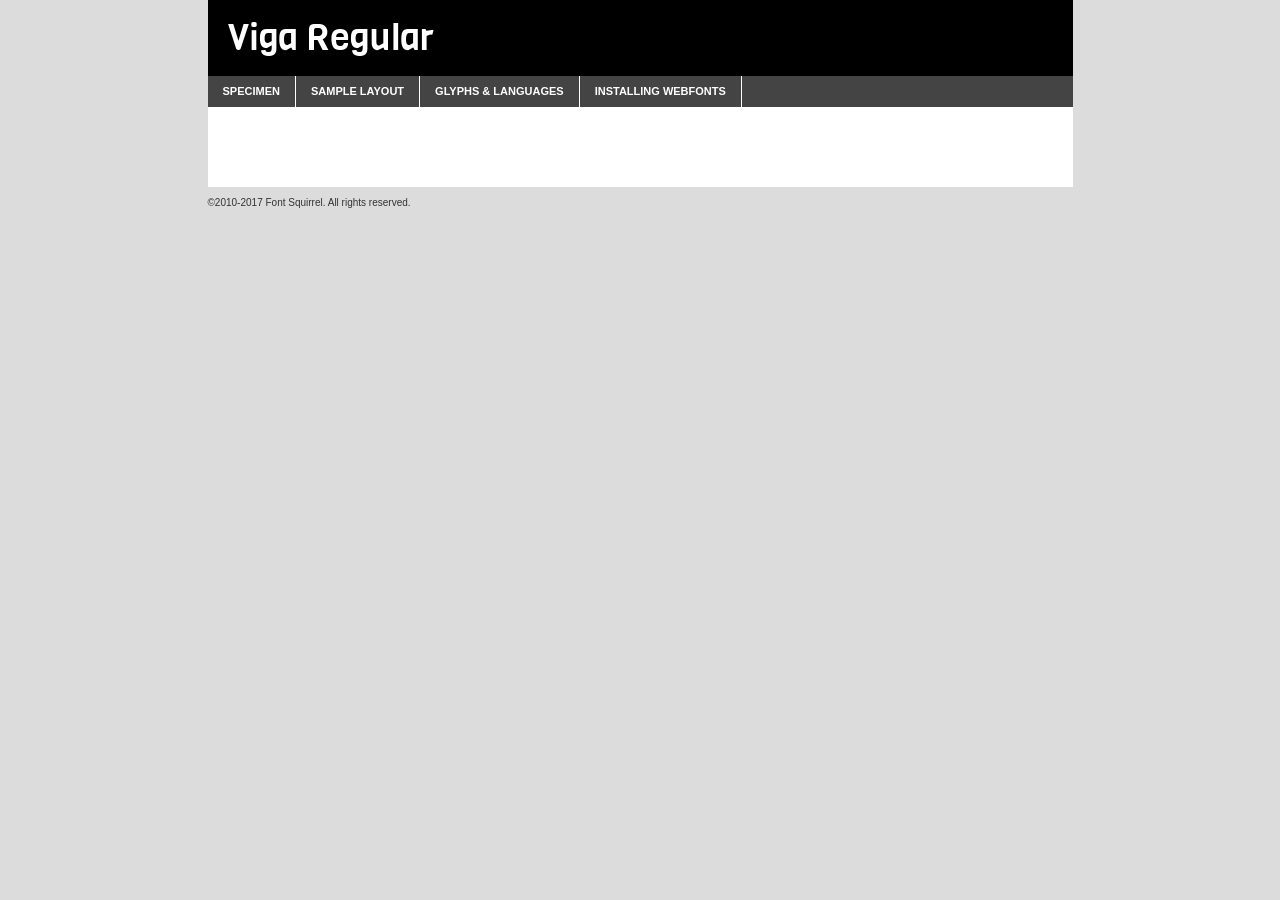
<file: assets/Google-Font/viga-regular-demo.html>
<!DOCTYPE html PUBLIC "-//W3C//DTD XHTML 1.0 Transitional//EN"
        "http://www.w3.org/TR/xhtml1/DTD/xhtml1-transitional.dtd">

<html xmlns="http://www.w3.org/1999/xhtml" xml:lang="en" lang="en">
<head>
    <meta http-equiv="Content-Type" content="text/html; charset=utf-8"/>
    <script src="http://ajax.googleapis.com/ajax/libs/jquery/1.7.2/jquery.min.js" type="text/javascript" charset="utf-8"></script>
    <script type="text/javascript">
		(function($) {
			$.fn.easyTabs = function(option) {
				var param = jQuery.extend({ fadeSpeed: 'fast', defaultContent: 1, activeClass: 'active' }, option);
				$(this).each(function() {
					var thisId = '#' + this.id;
					if ( param.defaultContent == '' )
					{
						param.defaultContent = 1;
					}
					if ( typeof param.defaultContent == 'number' )
					{
						var defaultTab = $(thisId + ' .tabs li:eq(' + (param.defaultContent - 1) + ') a').attr('href').substr(1);
					}
					else
					{
						var defaultTab = param.defaultContent;
					}
					$(thisId + ' .tabs li a').each(function() {
						var tabToHide = $(this).attr('href').substr(1);
						$('#' + tabToHide).addClass('easytabs-tab-content');
					});
					hideAll();
					changeContent(defaultTab);

					function hideAll() {$(thisId + ' .easytabs-tab-content').hide();}

					function changeContent(tabId)
					{
						hideAll();
						$(thisId + ' .tabs li').removeClass(param.activeClass);
						$(thisId + ' .tabs li a[href=#' + tabId + ']').closest('li').addClass(param.activeClass);
						if ( param.fadeSpeed != 'none' )
						{
							$(thisId + ' #' + tabId).fadeIn(param.fadeSpeed);
						}
						else
						{
							$(thisId + ' #' + tabId).show();
						}
					}

					$(thisId + ' .tabs li').click(function() {
						var tabId = $(this).find('a').attr('href').substr(1);
						changeContent(tabId);
						return false;
					});
				});
			}
		})(jQuery);
    </script>
    <link rel="stylesheet" href="specimen_files/specimen_stylesheet.css" type="text/css" charset="utf-8"/>
    <link rel="stylesheet" href="stylesheet.css" type="text/css" charset="utf-8"/>

    <style type="text/css">
        		body {
			font-family: 'vigaregular';
        		}

            </style>

    <title>Viga Regular Specimen</title>


    <script type="text/javascript" charset="utf-8">
		$(document).ready(function() {
			$('#container').easyTabs({ defaultContent: 1 });
		});
    </script>
</head>

<body>
<div id="container">
    <div id="header">
		Viga Regular    </div>
    <ul class="tabs">
        <li><a href="#specimen">Specimen</a></li>
        <li><a href="#layout">Sample Layout</a></li>
		        <li><a href="#glyphs">Glyphs &amp; Languages</a></li>
        <li><a href="#installing">Installing Webfonts</a></li>

    </ul>

    <div id="main_content">


        <div id="specimen">

            <div class="section">
                <div class="grid12 firstcol">
                    <div class="huge">AaBb</div>
                </div>
            </div>

            <div class="section">
                <div class="glyph_range">A&#x200B;B&#x200b;C&#x200b;D&#x200b;E&#x200b;F&#x200b;G&#x200b;H&#x200b;I&#x200b;J&#x200b;K&#x200b;L&#x200b;M&#x200b;N&#x200b;O&#x200b;P&#x200b;Q&#x200b;R&#x200b;S&#x200b;T&#x200b;U&#x200b;V&#x200b;W&#x200b;X&#x200b;Y&#x200b;Z&#x200b;a&#x200b;b&#x200b;c&#x200b;d&#x200b;e&#x200b;f&#x200b;g&#x200b;h&#x200b;i&#x200b;j&#x200b;k&#x200b;l&#x200b;m&#x200b;n&#x200b;o&#x200b;p&#x200b;q&#x200b;r&#x200b;s&#x200b;t&#x200b;u&#x200b;v&#x200b;w&#x200b;x&#x200b;y&#x200b;z&#x200b;1&#x200b;2&#x200b;3&#x200b;4&#x200b;5&#x200b;6&#x200b;7&#x200b;8&#x200b;9&#x200b;0&#x200b;&amp;&#x200b;.&#x200b;,&#x200b;?&#x200b;!&#x200b;&#64;&#x200b;(&#x200b;)&#x200b;#&#x200b;$&#x200b;%&#x200b;*&#x200b;+&#x200b;-&#x200b;=&#x200b;:&#x200b;;</div>
            </div>
            <div class="section">
                <div class="grid12 firstcol">
                    <table class="sample_table">
                        <tr>
                            <td>10</td>
                            <td class="size10">abcdefghijklmnopqrstuvwxyzABCDEFGHIJKLMNOPQRSTUVWXYZ0123456789abcdefghijklmnopqrstuvwxyzABCDEFGHIJKLMNOPQRSTUVWXYZ0123456789abcdefghijklmnopqrstuvwxyzABCDEFGHIJKLMNOPQRSTUVWXYZ</td>
                        </tr>
                        <tr>
                            <td>11</td>
                            <td class="size11">abcdefghijklmnopqrstuvwxyzABCDEFGHIJKLMNOPQRSTUVWXYZ0123456789abcdefghijklmnopqrstuvwxyzABCDEFGHIJKLMNOPQRSTUVWXYZ0123456789abcdefghijklmnopqrstuvwxyzABCDEFGHIJKLMNOPQRSTUVWXYZ</td>
                        </tr>
                        <tr>
                            <td>12</td>
                            <td class="size12">abcdefghijklmnopqrstuvwxyzABCDEFGHIJKLMNOPQRSTUVWXYZ0123456789abcdefghijklmnopqrstuvwxyzABCDEFGHIJKLMNOPQRSTUVWXYZ0123456789abcdefghijklmnopqrstuvwxyzABCDEFGHIJKLMNOPQRSTUVWXYZ</td>
                        </tr>
                        <tr>
                            <td>13</td>
                            <td class="size13">abcdefghijklmnopqrstuvwxyzABCDEFGHIJKLMNOPQRSTUVWXYZ0123456789abcdefghijklmnopqrstuvwxyzABCDEFGHIJKLMNOPQRSTUVWXYZ0123456789abcdefghijklmnopqrstuvwxyzABCDEFGHIJKLMNOPQRSTUVWXYZ</td>
                        </tr>
                        <tr>
                            <td>14</td>
                            <td class="size14">abcdefghijklmnopqrstuvwxyzABCDEFGHIJKLMNOPQRSTUVWXYZ0123456789abcdefghijklmnopqrstuvwxyzABCDEFGHIJKLMNOPQRSTUVWXYZ0123456789abcdefghijklmnopqrstuvwxyzABCDEFGHIJKLMNOPQRSTUVWXYZ</td>
                        </tr>
                        <tr>
                            <td>16</td>
                            <td class="size16">abcdefghijklmnopqrstuvwxyzABCDEFGHIJKLMNOPQRSTUVWXYZ0123456789abcdefghijklmnopqrstuvwxyzABCDEFGHIJKLMNOPQRSTUVWXYZ</td>
                        </tr>
                        <tr>
                            <td>18</td>
                            <td class="size18">abcdefghijklmnopqrstuvwxyzABCDEFGHIJKLMNOPQRSTUVWXYZ0123456789abcdefghijklmnopqrstuvwxyzABCDEFGHIJKLMNOPQRSTUVWXYZ</td>
                        </tr>
                        <tr>
                            <td>20</td>
                            <td class="size20">abcdefghijklmnopqrstuvwxyzABCDEFGHIJKLMNOPQRSTUVWXYZ0123456789abcdefghijklmnopqrstuvwxyzABCDEFGHIJKLMNOPQRSTUVWXYZ</td>
                        </tr>
                        <tr>
                            <td>24</td>
                            <td class="size24">abcdefghijklmnopqrstuvwxyzABCDEFGHIJKLMNOPQRSTUVWXYZ0123456789abcdefghijklmnopqrstuvwxyzABCDEFGHIJKLMNOPQRSTUVWXYZ</td>
                        </tr>
                        <tr>
                            <td>30</td>
                            <td class="size30">abcdefghijklmnopqrstuvwxyzABCDEFGHIJKLMNOPQRSTUVWXYZ0123456789abcdefghijklmnopqrstuvwxyzABCDEFGHIJKLMNOPQRSTUVWXYZ</td>
                        </tr>
                        <tr>
                            <td>36</td>
                            <td class="size36">abcdefghijklmnopqrstuvwxyzABCDEFGHIJKLMNOPQRSTUVWXYZ0123456789abcdefghijklmnopqrstuvwxyzABCDEFGHIJKLMNOPQRSTUVWXYZ</td>
                        </tr>
                        <tr>
                            <td>48</td>
                            <td class="size48">abcdefghijklmnopqrstuvwxyzABCDEFGHIJKLMNOPQRSTUVWXYZ0123456789abcdefghijklmnopqrstuvwxyzABCDEFGHIJKLMNOPQRSTUVWXYZ</td>
                        </tr>
                        <tr>
                            <td>60</td>
                            <td class="size60">abcdefghijklmnopqrstuvwxyzABCDEFGHIJKLMNOPQRSTUVWXYZ0123456789abcdefghijklmnopqrstuvwxyzABCDEFGHIJKLMNOPQRSTUVWXYZ</td>
                        </tr>
                        <tr>
                            <td>72</td>
                            <td class="size72">abcdefghijklmnopqrstuvwxyzABCDEFGHIJKLMNOPQRSTUVWXYZ0123456789abcdefghijklmnopqrstuvwxyzABCDEFGHIJKLMNOPQRSTUVWXYZ</td>
                        </tr>
                        <tr>
                            <td>90</td>
                            <td class="size90">abcdefghijklmnopqrstuvwxyzABCDEFGHIJKLMNOPQRSTUVWXYZ0123456789abcdefghijklmnopqrstuvwxyzABCDEFGHIJKLMNOPQRSTUVWXYZ</td>
                        </tr>
                    </table>

                </div>

            </div>


            <div class="section" id="bodycomparison">


                <div id="xheight">
                    <div class="fontbody">&#x25FC;&#x25FC;&#x25FC;&#x25FC;&#x25FC;&#x25FC;&#x25FC;&#x25FC;&#x25FC;&#x25FC;&#x25FC;&#x25FC;&#x25FC;&#x25FC;&#x25FC;&#x25FC;&#x25FC;&#x25FC;&#x25FC;&#x25FC;&#x25FC;&#x25FC;&#x25FC;&#x25FC;&#x25FC;&#x25FC;&#x25FC;&#x25FC;&#x25FC;&#x25FC;&#x25FC;&#x25FC;&#x25FC;&#x25FC;&#x25FC;&#x25FC;&#x25FC;&#x25FC;&#x25FC;&#x25FC;&#x25FC;&#x25FC;&#x25FC;&#x25FC;&#x25FC;&#x25FC;&#x25FC;&#x25FC;&#x25FC;&#x25FC;&#x25FC;&#x25FC;&#x25FC;&#x25FC;&#x25FC;&#x25FC;&#x25FC;&#x25FC;&#x25FC;&#x25FC;&#x25FC;&#x25FC;&#x25FC;&#x25FC;&#x25FC;&#x25FC;&#x25FC;&#x25FC;&#x25FC;&#x25FC;&#x25FC;&#x25FC;&#x25FC;&#x25FC;&#x25FC;&#x25FC;&#x25FC;&#x25FC;&#x25FC;&#x25FC;&#x25FC;&#x25FC;&#x25FC;&#x25FC;&#x25FC;&#x25FC;&#x25FC;&#x25FC;&#x25FC;&#x25FC;&#x25FC;&#x25FC;&#x25FC;&#x25FC;&#x25FC;&#x25FC;&#x25FC;&#x25FC;&#x25FC;body</div>
                    <div class="arialbody">body</div>
                    <div class="verdanabody">body</div>
                    <div class="georgiabody">body</div>
                </div>
                <div class="fontbody" style="z-index:1">
                    body<span>Viga Regular</span>
                </div>
                <div class="arialbody" style="z-index:1">
                    body<span>Arial</span>
                </div>
                <div class="verdanabody" style="z-index:1">
                    body<span>Verdana</span>
                </div>
                <div class="georgiabody" style="z-index:1">
                    body<span>Georgia</span>
                </div>


            </div>


            <div class="section psample psample_row1" id="">

                <div class="grid2 firstcol">
                    <p class="size10"><span>10.</span>Aenean lacinia bibendum nulla sed consectetur. Fusce dapibus, tellus ac cursus commodo, tortor mauris condimentum nibh, ut fermentum massa justo sit amet risus. Nullam id dolor id nibh ultricies vehicula ut id elit. Cum sociis natoque penatibus et magnis dis parturient montes, nascetur ridiculus mus. Nulla vitae elit libero, a pharetra augue.</p>

                </div>
                <div class="grid3">
                    <p class="size11"><span>11.</span>Aenean lacinia bibendum nulla sed consectetur. Fusce dapibus, tellus ac cursus commodo, tortor mauris condimentum nibh, ut fermentum massa justo sit amet risus. Nullam id dolor id nibh ultricies vehicula ut id elit. Cum sociis natoque penatibus et magnis dis parturient montes, nascetur ridiculus mus. Nulla vitae elit libero, a pharetra augue.</p>

                </div>
                <div class="grid3">
                    <p class="size12"><span>12.</span>Aenean lacinia bibendum nulla sed consectetur. Fusce dapibus, tellus ac cursus commodo, tortor mauris condimentum nibh, ut fermentum massa justo sit amet risus. Nullam id dolor id nibh ultricies vehicula ut id elit. Cum sociis natoque penatibus et magnis dis parturient montes, nascetur ridiculus mus. Nulla vitae elit libero, a pharetra augue.</p>

                </div>
                <div class="grid4">
                    <p class="size13"><span>13.</span>Aenean lacinia bibendum nulla sed consectetur. Fusce dapibus, tellus ac cursus commodo, tortor mauris condimentum nibh, ut fermentum massa justo sit amet risus. Nullam id dolor id nibh ultricies vehicula ut id elit. Cum sociis natoque penatibus et magnis dis parturient montes, nascetur ridiculus mus. Nulla vitae elit libero, a pharetra augue.</p>

                </div>
                <div class="white_blend"></div>

            </div>
            <div class="section psample psample_row2" id="">
                <div class="grid3 firstcol">
                    <p class="size14"><span>14.</span>Aenean lacinia bibendum nulla sed consectetur. Fusce dapibus, tellus ac cursus commodo, tortor mauris condimentum nibh, ut fermentum massa justo sit amet risus. Nullam id dolor id nibh ultricies vehicula ut id elit. Cum sociis natoque penatibus et magnis dis parturient montes, nascetur ridiculus mus. Nulla vitae elit libero, a pharetra augue.</p>

                </div>
                <div class="grid4">
                    <p class="size16"><span>16.</span>Aenean lacinia bibendum nulla sed consectetur. Fusce dapibus, tellus ac cursus commodo, tortor mauris condimentum nibh, ut fermentum massa justo sit amet risus. Nullam id dolor id nibh ultricies vehicula ut id elit. Cum sociis natoque penatibus et magnis dis parturient montes, nascetur ridiculus mus. Nulla vitae elit libero, a pharetra augue.</p>

                </div>
                <div class="grid5">
                    <p class="size18"><span>18.</span>Aenean lacinia bibendum nulla sed consectetur. Fusce dapibus, tellus ac cursus commodo, tortor mauris condimentum nibh, ut fermentum massa justo sit amet risus. Nullam id dolor id nibh ultricies vehicula ut id elit. Cum sociis natoque penatibus et magnis dis parturient montes, nascetur ridiculus mus. Nulla vitae elit libero, a pharetra augue.</p>

                </div>

                <div class="white_blend"></div>

            </div>

            <div class="section psample psample_row3" id="">
                <div class="grid5 firstcol">
                    <p class="size20"><span>20.</span>Aenean lacinia bibendum nulla sed consectetur. Fusce dapibus, tellus ac cursus commodo, tortor mauris condimentum nibh, ut fermentum massa justo sit amet risus. Nullam id dolor id nibh ultricies vehicula ut id elit. Cum sociis natoque penatibus et magnis dis parturient montes, nascetur ridiculus mus. Nulla vitae elit libero, a pharetra augue.</p>
                </div>
                <div class="grid7">
                    <p class="size24"><span>24.</span>Aenean lacinia bibendum nulla sed consectetur. Fusce dapibus, tellus ac cursus commodo, tortor mauris condimentum nibh, ut fermentum massa justo sit amet risus. Nullam id dolor id nibh ultricies vehicula ut id elit. Cum sociis natoque penatibus et magnis dis parturient montes, nascetur ridiculus mus. Nulla vitae elit libero, a pharetra augue.</p>
                </div>

                <div class="white_blend"></div>

            </div>

            <div class="section psample psample_row4" id="">
                <div class="grid12 firstcol">
                    <p class="size30"><span>30.</span>Aenean lacinia bibendum nulla sed consectetur. Fusce dapibus, tellus ac cursus commodo, tortor mauris condimentum nibh, ut fermentum massa justo sit amet risus. Nullam id dolor id nibh ultricies vehicula ut id elit. Cum sociis natoque penatibus et magnis dis parturient montes, nascetur ridiculus mus. Nulla vitae elit libero, a pharetra augue.</p>
                </div>
                <div class="white_blend"></div>

            </div>


            <div class="section psample psample_row1 fullreverse">
                <div class="grid2 firstcol">
                    <p class="size10"><span>10.</span>Aenean lacinia bibendum nulla sed consectetur. Fusce dapibus, tellus ac cursus commodo, tortor mauris condimentum nibh, ut fermentum massa justo sit amet risus. Nullam id dolor id nibh ultricies vehicula ut id elit. Cum sociis natoque penatibus et magnis dis parturient montes, nascetur ridiculus mus. Nulla vitae elit libero, a pharetra augue.</p>

                </div>
                <div class="grid3">
                    <p class="size11"><span>11.</span>Aenean lacinia bibendum nulla sed consectetur. Fusce dapibus, tellus ac cursus commodo, tortor mauris condimentum nibh, ut fermentum massa justo sit amet risus. Nullam id dolor id nibh ultricies vehicula ut id elit. Cum sociis natoque penatibus et magnis dis parturient montes, nascetur ridiculus mus. Nulla vitae elit libero, a pharetra augue.</p>

                </div>
                <div class="grid3">
                    <p class="size12"><span>12.</span>Aenean lacinia bibendum nulla sed consectetur. Fusce dapibus, tellus ac cursus commodo, tortor mauris condimentum nibh, ut fermentum massa justo sit amet risus. Nullam id dolor id nibh ultricies vehicula ut id elit. Cum sociis natoque penatibus et magnis dis parturient montes, nascetur ridiculus mus. Nulla vitae elit libero, a pharetra augue.</p>

                </div>
                <div class="grid4">
                    <p class="size13"><span>13.</span>Aenean lacinia bibendum nulla sed consectetur. Fusce dapibus, tellus ac cursus commodo, tortor mauris condimentum nibh, ut fermentum massa justo sit amet risus. Nullam id dolor id nibh ultricies vehicula ut id elit. Cum sociis natoque penatibus et magnis dis parturient montes, nascetur ridiculus mus. Nulla vitae elit libero, a pharetra augue.</p>

                </div>
                <div class="black_blend"></div>

            </div>

            <div class="section psample psample_row2 fullreverse">
                <div class="grid3 firstcol">
                    <p class="size14"><span>14.</span>Aenean lacinia bibendum nulla sed consectetur. Fusce dapibus, tellus ac cursus commodo, tortor mauris condimentum nibh, ut fermentum massa justo sit amet risus. Nullam id dolor id nibh ultricies vehicula ut id elit. Cum sociis natoque penatibus et magnis dis parturient montes, nascetur ridiculus mus. Nulla vitae elit libero, a pharetra augue.</p>

                </div>
                <div class="grid4">
                    <p class="size16"><span>16.</span>Aenean lacinia bibendum nulla sed consectetur. Fusce dapibus, tellus ac cursus commodo, tortor mauris condimentum nibh, ut fermentum massa justo sit amet risus. Nullam id dolor id nibh ultricies vehicula ut id elit. Cum sociis natoque penatibus et magnis dis parturient montes, nascetur ridiculus mus. Nulla vitae elit libero, a pharetra augue.</p>

                </div>
                <div class="grid5">
                    <p class="size18"><span>18.</span>Aenean lacinia bibendum nulla sed consectetur. Fusce dapibus, tellus ac cursus commodo, tortor mauris condimentum nibh, ut fermentum massa justo sit amet risus. Nullam id dolor id nibh ultricies vehicula ut id elit. Cum sociis natoque penatibus et magnis dis parturient montes, nascetur ridiculus mus. Nulla vitae elit libero, a pharetra augue.</p>

                </div>
                <div class="black_blend"></div>

            </div>

            <div class="section psample fullreverse psample_row3" id="">
                <div class="grid5 firstcol">
                    <p class="size20"><span>20.</span>Aenean lacinia bibendum nulla sed consectetur. Fusce dapibus, tellus ac cursus commodo, tortor mauris condimentum nibh, ut fermentum massa justo sit amet risus. Nullam id dolor id nibh ultricies vehicula ut id elit. Cum sociis natoque penatibus et magnis dis parturient montes, nascetur ridiculus mus. Nulla vitae elit libero, a pharetra augue.</p>
                </div>
                <div class="grid7">
                    <p class="size24"><span>24.</span>Aenean lacinia bibendum nulla sed consectetur. Fusce dapibus, tellus ac cursus commodo, tortor mauris condimentum nibh, ut fermentum massa justo sit amet risus. Nullam id dolor id nibh ultricies vehicula ut id elit. Cum sociis natoque penatibus et magnis dis parturient montes, nascetur ridiculus mus. Nulla vitae elit libero, a pharetra augue.</p>
                </div>

                <div class="black_blend"></div>

            </div>

            <div class="section psample fullreverse psample_row4" id="" style="border-bottom: 20px #000 solid;">
                <div class="grid12 firstcol">
                    <p class="size30"><span>30.</span>Aenean lacinia bibendum nulla sed consectetur. Fusce dapibus, tellus ac cursus commodo, tortor mauris condimentum nibh, ut fermentum massa justo sit amet risus. Nullam id dolor id nibh ultricies vehicula ut id elit. Cum sociis natoque penatibus et magnis dis parturient montes, nascetur ridiculus mus. Nulla vitae elit libero, a pharetra augue.</p>
                </div>
                <div class="black_blend"></div>

            </div>


        </div>

        <div id="layout">

            <div class="section">

                <div class="grid12 firstcol">
                    <h1>Lorem Ipsum Dolor</h1>
                    <h2>Etiam porta sem malesuada magna mollis euismod</h2>

                    <p class="byline">By <a href="#link">Aenean Lacinia</a></p>
                </div>
            </div>
            <div class="section">
                <div class="grid8 firstcol">
                    <p class="large">Donec sed odio dui. Morbi leo risus, porta ac consectetur ac, vestibulum at eros. Fusce dapibus, tellus ac cursus commodo, tortor mauris condimentum nibh, ut fermentum massa justo sit amet risus. </p>


                    <h3>Pellentesque ornare sem</h3>

                    <p>Maecenas sed diam eget risus varius blandit sit amet non magna. Maecenas faucibus mollis interdum. Donec ullamcorper nulla non metus auctor fringilla. Nullam id dolor id nibh ultricies vehicula ut id elit. Nullam id dolor id nibh ultricies vehicula ut id elit. </p>

                    <p>Aenean eu leo quam. Pellentesque ornare sem lacinia quam venenatis vestibulum. Lorem ipsum dolor sit amet, consectetur adipiscing elit. Cum sociis natoque penatibus et magnis dis parturient montes, nascetur ridiculus mus. </p>

                    <p>Nulla vitae elit libero, a pharetra augue. Praesent commodo cursus magna, vel scelerisque nisl consectetur et. Aenean lacinia bibendum nulla sed consectetur. </p>

                    <p>Nullam quis risus eget urna mollis ornare vel eu leo. Nullam quis risus eget urna mollis ornare vel eu leo. Maecenas sed diam eget risus varius blandit sit amet non magna. Donec ullamcorper nulla non metus auctor fringilla. </p>

                    <h3>Cras mattis consectetur</h3>

                    <p>Aenean eu leo quam. Pellentesque ornare sem lacinia quam venenatis vestibulum. Aenean lacinia bibendum nulla sed consectetur. Integer posuere erat a ante venenatis dapibus posuere velit aliquet. Cras mattis consectetur purus sit amet fermentum. </p>

                    <p>Nullam id dolor id nibh ultricies vehicula ut id elit. Nullam quis risus eget urna mollis ornare vel eu leo. Cras mattis consectetur purus sit amet fermentum.</p>
                </div>

                <div class="grid4 sidebar">

                    <div class="box reverse">
                        <p class="last">Nullam quis risus eget urna mollis ornare vel eu leo. Donec ullamcorper nulla non metus auctor fringilla. Cras mattis consectetur purus sit amet fermentum. Sed posuere consectetur est at lobortis. Lorem ipsum dolor sit amet, consectetur adipiscing elit. </p>
                    </div>

                    <p class="caption">Maecenas sed diam eget risus varius.</p>

                    <p>Vestibulum id ligula porta felis euismod semper. Integer posuere erat a ante venenatis dapibus posuere velit aliquet. Vestibulum id ligula porta felis euismod semper. Sed posuere consectetur est at lobortis. Maecenas sed diam eget risus varius blandit sit amet non magna. Fusce dapibus, tellus ac cursus commodo, tortor mauris condimentum nibh, ut fermentum massa justo sit amet risus. </p>


                    <p>Duis mollis, est non commodo luctus, nisi erat porttitor ligula, eget lacinia odio sem nec elit. Aenean lacinia bibendum nulla sed consectetur. Vivamus sagittis lacus vel augue laoreet rutrum faucibus dolor auctor. Aenean lacinia bibendum nulla sed consectetur. Nullam quis risus eget urna mollis ornare vel eu leo. </p>

                    <p>Praesent commodo cursus magna, vel scelerisque nisl consectetur et. Donec ullamcorper nulla non metus auctor fringilla. Maecenas faucibus mollis interdum. Fusce dapibus, tellus ac cursus commodo, tortor mauris condimentum nibh, ut fermentum massa justo sit amet risus. </p>

                </div>
            </div>

        </div>


		

        <div id="glyphs">
            <div class="section">
                <div class="grid12 firstcol">

                    <h1>Language Support</h1>
                    <p>The subset of Viga Regular in this kit supports the following languages:<br/>

						Albanian, Basque, Breton, Chamorro, Danish, Dutch, English, Faroese, Finnish, French, Frisian, Galician, German, Icelandic, Italian, Malagasy, Norwegian, Portuguese, Spanish, Alsatian, Aragonese, Arapaho, Arrernte, Asturian, Aymara, Bislama, Cebuano, Corsican, Fijian, French_creole, Genoese, Gilbertese, Greenlandic, Haitian_creole, Hiligaynon, Hmong, Hopi, Ibanag, Iloko_ilokano, Indonesian, Interglossa_glosa, Interlingua, Irish_gaelic, Jerriais, Lojban, Lombard, Luxembourgeois, Manx, Mohawk, Norfolk_pitcairnese, Occitan, Oromo, Pangasinan, Papiamento, Piedmontese, Potawatomi, Rhaeto-romance, Romansh, Rotokas, Sami_lule, Samoan, Sardinian, Scots_gaelic, Seychelles_creole, Shona, Sicilian, Somali, Southern_ndebele, Swahili, Swati_swazi, Tagalog_filipino_pilipino, Tetum, Tok_pisin, Uyghur_latinized, Volapuk, Walloon, Warlpiri, Xhosa, Yapese, Zulu, Latinbasic, Ubasic, Demo                    </p>
                    <h1>Glyph Chart</h1>
                    <p>The subset of Viga Regular in this kit includes all the glyphs listed below. Unicode entities are included above each glyph to help you insert individual characters into your layout.</p>
                    <div id="glyph_chart">

																				                                <div><p>&amp;#13;</p>&#13;</div>
																				                                <div><p>&amp;#32;</p>&#32;</div>
																				                                <div><p>&amp;#33;</p>&#33;</div>
																				                                <div><p>&amp;#34;</p>&#34;</div>
																				                                <div><p>&amp;#35;</p>&#35;</div>
																				                                <div><p>&amp;#36;</p>&#36;</div>
																				                                <div><p>&amp;#37;</p>&#37;</div>
																				                                <div><p>&amp;#38;</p>&#38;</div>
																				                                <div><p>&amp;#39;</p>&#39;</div>
																				                                <div><p>&amp;#40;</p>&#40;</div>
																				                                <div><p>&amp;#41;</p>&#41;</div>
																				                                <div><p>&amp;#42;</p>&#42;</div>
																				                                <div><p>&amp;#43;</p>&#43;</div>
																				                                <div><p>&amp;#44;</p>&#44;</div>
																				                                <div><p>&amp;#45;</p>&#45;</div>
																				                                <div><p>&amp;#46;</p>&#46;</div>
																				                                <div><p>&amp;#47;</p>&#47;</div>
																				                                <div><p>&amp;#48;</p>&#48;</div>
																				                                <div><p>&amp;#49;</p>&#49;</div>
																				                                <div><p>&amp;#50;</p>&#50;</div>
																				                                <div><p>&amp;#51;</p>&#51;</div>
																				                                <div><p>&amp;#52;</p>&#52;</div>
																				                                <div><p>&amp;#53;</p>&#53;</div>
																				                                <div><p>&amp;#54;</p>&#54;</div>
																				                                <div><p>&amp;#55;</p>&#55;</div>
																				                                <div><p>&amp;#56;</p>&#56;</div>
																				                                <div><p>&amp;#57;</p>&#57;</div>
																				                                <div><p>&amp;#58;</p>&#58;</div>
																				                                <div><p>&amp;#59;</p>&#59;</div>
																				                                <div><p>&amp;#60;</p>&#60;</div>
																				                                <div><p>&amp;#61;</p>&#61;</div>
																				                                <div><p>&amp;#62;</p>&#62;</div>
																				                                <div><p>&amp;#63;</p>&#63;</div>
																				                                <div><p>&amp;#64;</p>&#64;</div>
																				                                <div><p>&amp;#65;</p>&#65;</div>
																				                                <div><p>&amp;#66;</p>&#66;</div>
																				                                <div><p>&amp;#67;</p>&#67;</div>
																				                                <div><p>&amp;#68;</p>&#68;</div>
																				                                <div><p>&amp;#69;</p>&#69;</div>
																				                                <div><p>&amp;#70;</p>&#70;</div>
																				                                <div><p>&amp;#71;</p>&#71;</div>
																				                                <div><p>&amp;#72;</p>&#72;</div>
																				                                <div><p>&amp;#73;</p>&#73;</div>
																				                                <div><p>&amp;#74;</p>&#74;</div>
																				                                <div><p>&amp;#75;</p>&#75;</div>
																				                                <div><p>&amp;#76;</p>&#76;</div>
																				                                <div><p>&amp;#77;</p>&#77;</div>
																				                                <div><p>&amp;#78;</p>&#78;</div>
																				                                <div><p>&amp;#79;</p>&#79;</div>
																				                                <div><p>&amp;#80;</p>&#80;</div>
																				                                <div><p>&amp;#81;</p>&#81;</div>
																				                                <div><p>&amp;#82;</p>&#82;</div>
																				                                <div><p>&amp;#83;</p>&#83;</div>
																				                                <div><p>&amp;#84;</p>&#84;</div>
																				                                <div><p>&amp;#85;</p>&#85;</div>
																				                                <div><p>&amp;#86;</p>&#86;</div>
																				                                <div><p>&amp;#87;</p>&#87;</div>
																				                                <div><p>&amp;#88;</p>&#88;</div>
																				                                <div><p>&amp;#89;</p>&#89;</div>
																				                                <div><p>&amp;#90;</p>&#90;</div>
																				                                <div><p>&amp;#91;</p>&#91;</div>
																				                                <div><p>&amp;#92;</p>&#92;</div>
																				                                <div><p>&amp;#93;</p>&#93;</div>
																				                                <div><p>&amp;#94;</p>&#94;</div>
																				                                <div><p>&amp;#95;</p>&#95;</div>
																				                                <div><p>&amp;#96;</p>&#96;</div>
																				                                <div><p>&amp;#97;</p>&#97;</div>
																				                                <div><p>&amp;#98;</p>&#98;</div>
																				                                <div><p>&amp;#99;</p>&#99;</div>
																				                                <div><p>&amp;#100;</p>&#100;</div>
																				                                <div><p>&amp;#101;</p>&#101;</div>
																				                                <div><p>&amp;#102;</p>&#102;</div>
																				                                <div><p>&amp;#103;</p>&#103;</div>
																				                                <div><p>&amp;#104;</p>&#104;</div>
																				                                <div><p>&amp;#105;</p>&#105;</div>
																				                                <div><p>&amp;#106;</p>&#106;</div>
																				                                <div><p>&amp;#107;</p>&#107;</div>
																				                                <div><p>&amp;#108;</p>&#108;</div>
																				                                <div><p>&amp;#109;</p>&#109;</div>
																				                                <div><p>&amp;#110;</p>&#110;</div>
																				                                <div><p>&amp;#111;</p>&#111;</div>
																				                                <div><p>&amp;#112;</p>&#112;</div>
																				                                <div><p>&amp;#113;</p>&#113;</div>
																				                                <div><p>&amp;#114;</p>&#114;</div>
																				                                <div><p>&amp;#115;</p>&#115;</div>
																				                                <div><p>&amp;#116;</p>&#116;</div>
																				                                <div><p>&amp;#117;</p>&#117;</div>
																				                                <div><p>&amp;#118;</p>&#118;</div>
																				                                <div><p>&amp;#119;</p>&#119;</div>
																				                                <div><p>&amp;#120;</p>&#120;</div>
																				                                <div><p>&amp;#121;</p>&#121;</div>
																				                                <div><p>&amp;#122;</p>&#122;</div>
																				                                <div><p>&amp;#123;</p>&#123;</div>
																				                                <div><p>&amp;#124;</p>&#124;</div>
																				                                <div><p>&amp;#125;</p>&#125;</div>
																				                                <div><p>&amp;#126;</p>&#126;</div>
																				                                <div><p>&amp;#160;</p>&#160;</div>
																				                                <div><p>&amp;#161;</p>&#161;</div>
																				                                <div><p>&amp;#162;</p>&#162;</div>
																				                                <div><p>&amp;#163;</p>&#163;</div>
																				                                <div><p>&amp;#164;</p>&#164;</div>
																				                                <div><p>&amp;#165;</p>&#165;</div>
																				                                <div><p>&amp;#166;</p>&#166;</div>
																				                                <div><p>&amp;#167;</p>&#167;</div>
																				                                <div><p>&amp;#168;</p>&#168;</div>
																				                                <div><p>&amp;#169;</p>&#169;</div>
																				                                <div><p>&amp;#170;</p>&#170;</div>
																				                                <div><p>&amp;#171;</p>&#171;</div>
																				                                <div><p>&amp;#172;</p>&#172;</div>
																				                                <div><p>&amp;#173;</p>&#173;</div>
																				                                <div><p>&amp;#174;</p>&#174;</div>
																				                                <div><p>&amp;#175;</p>&#175;</div>
																				                                <div><p>&amp;#176;</p>&#176;</div>
																				                                <div><p>&amp;#177;</p>&#177;</div>
																				                                <div><p>&amp;#178;</p>&#178;</div>
																				                                <div><p>&amp;#179;</p>&#179;</div>
																				                                <div><p>&amp;#180;</p>&#180;</div>
																				                                <div><p>&amp;#181;</p>&#181;</div>
																				                                <div><p>&amp;#182;</p>&#182;</div>
																				                                <div><p>&amp;#183;</p>&#183;</div>
																				                                <div><p>&amp;#184;</p>&#184;</div>
																				                                <div><p>&amp;#185;</p>&#185;</div>
																				                                <div><p>&amp;#186;</p>&#186;</div>
																				                                <div><p>&amp;#187;</p>&#187;</div>
																				                                <div><p>&amp;#188;</p>&#188;</div>
																				                                <div><p>&amp;#189;</p>&#189;</div>
																				                                <div><p>&amp;#190;</p>&#190;</div>
																				                                <div><p>&amp;#191;</p>&#191;</div>
																				                                <div><p>&amp;#192;</p>&#192;</div>
																				                                <div><p>&amp;#193;</p>&#193;</div>
																				                                <div><p>&amp;#194;</p>&#194;</div>
																				                                <div><p>&amp;#195;</p>&#195;</div>
																				                                <div><p>&amp;#196;</p>&#196;</div>
																				                                <div><p>&amp;#197;</p>&#197;</div>
																				                                <div><p>&amp;#198;</p>&#198;</div>
																				                                <div><p>&amp;#199;</p>&#199;</div>
																				                                <div><p>&amp;#200;</p>&#200;</div>
																				                                <div><p>&amp;#201;</p>&#201;</div>
																				                                <div><p>&amp;#202;</p>&#202;</div>
																				                                <div><p>&amp;#203;</p>&#203;</div>
																				                                <div><p>&amp;#204;</p>&#204;</div>
																				                                <div><p>&amp;#205;</p>&#205;</div>
																				                                <div><p>&amp;#206;</p>&#206;</div>
																				                                <div><p>&amp;#207;</p>&#207;</div>
																				                                <div><p>&amp;#208;</p>&#208;</div>
																				                                <div><p>&amp;#209;</p>&#209;</div>
																				                                <div><p>&amp;#210;</p>&#210;</div>
																				                                <div><p>&amp;#211;</p>&#211;</div>
																				                                <div><p>&amp;#212;</p>&#212;</div>
																				                                <div><p>&amp;#213;</p>&#213;</div>
																				                                <div><p>&amp;#214;</p>&#214;</div>
																				                                <div><p>&amp;#215;</p>&#215;</div>
																				                                <div><p>&amp;#216;</p>&#216;</div>
																				                                <div><p>&amp;#217;</p>&#217;</div>
																				                                <div><p>&amp;#218;</p>&#218;</div>
																				                                <div><p>&amp;#219;</p>&#219;</div>
																				                                <div><p>&amp;#220;</p>&#220;</div>
																				                                <div><p>&amp;#221;</p>&#221;</div>
																				                                <div><p>&amp;#222;</p>&#222;</div>
																				                                <div><p>&amp;#223;</p>&#223;</div>
																				                                <div><p>&amp;#224;</p>&#224;</div>
																				                                <div><p>&amp;#225;</p>&#225;</div>
																				                                <div><p>&amp;#226;</p>&#226;</div>
																				                                <div><p>&amp;#227;</p>&#227;</div>
																				                                <div><p>&amp;#228;</p>&#228;</div>
																				                                <div><p>&amp;#229;</p>&#229;</div>
																				                                <div><p>&amp;#230;</p>&#230;</div>
																				                                <div><p>&amp;#231;</p>&#231;</div>
																				                                <div><p>&amp;#232;</p>&#232;</div>
																				                                <div><p>&amp;#233;</p>&#233;</div>
																				                                <div><p>&amp;#234;</p>&#234;</div>
																				                                <div><p>&amp;#235;</p>&#235;</div>
																				                                <div><p>&amp;#236;</p>&#236;</div>
																				                                <div><p>&amp;#237;</p>&#237;</div>
																				                                <div><p>&amp;#238;</p>&#238;</div>
																				                                <div><p>&amp;#239;</p>&#239;</div>
																				                                <div><p>&amp;#240;</p>&#240;</div>
																				                                <div><p>&amp;#241;</p>&#241;</div>
																				                                <div><p>&amp;#242;</p>&#242;</div>
																				                                <div><p>&amp;#243;</p>&#243;</div>
																				                                <div><p>&amp;#244;</p>&#244;</div>
																				                                <div><p>&amp;#245;</p>&#245;</div>
																				                                <div><p>&amp;#246;</p>&#246;</div>
																				                                <div><p>&amp;#247;</p>&#247;</div>
																				                                <div><p>&amp;#248;</p>&#248;</div>
																				                                <div><p>&amp;#249;</p>&#249;</div>
																				                                <div><p>&amp;#250;</p>&#250;</div>
																				                                <div><p>&amp;#251;</p>&#251;</div>
																				                                <div><p>&amp;#252;</p>&#252;</div>
																				                                <div><p>&amp;#253;</p>&#253;</div>
																				                                <div><p>&amp;#254;</p>&#254;</div>
																				                                <div><p>&amp;#255;</p>&#255;</div>
																				                                <div><p>&amp;#338;</p>&#338;</div>
																				                                <div><p>&amp;#339;</p>&#339;</div>
																				                                <div><p>&amp;#376;</p>&#376;</div>
																				                                <div><p>&amp;#710;</p>&#710;</div>
																				                                <div><p>&amp;#732;</p>&#732;</div>
																				                                <div><p>&amp;#8192;</p>&#8192;</div>
																				                                <div><p>&amp;#8193;</p>&#8193;</div>
																				                                <div><p>&amp;#8194;</p>&#8194;</div>
																				                                <div><p>&amp;#8195;</p>&#8195;</div>
																				                                <div><p>&amp;#8196;</p>&#8196;</div>
																				                                <div><p>&amp;#8197;</p>&#8197;</div>
																				                                <div><p>&amp;#8198;</p>&#8198;</div>
																				                                <div><p>&amp;#8199;</p>&#8199;</div>
																				                                <div><p>&amp;#8200;</p>&#8200;</div>
																				                                <div><p>&amp;#8201;</p>&#8201;</div>
																				                                <div><p>&amp;#8202;</p>&#8202;</div>
																				                                <div><p>&amp;#8208;</p>&#8208;</div>
																				                                <div><p>&amp;#8209;</p>&#8209;</div>
																				                                <div><p>&amp;#8210;</p>&#8210;</div>
																				                                <div><p>&amp;#8211;</p>&#8211;</div>
																				                                <div><p>&amp;#8212;</p>&#8212;</div>
																				                                <div><p>&amp;#8216;</p>&#8216;</div>
																				                                <div><p>&amp;#8217;</p>&#8217;</div>
																				                                <div><p>&amp;#8218;</p>&#8218;</div>
																				                                <div><p>&amp;#8220;</p>&#8220;</div>
																				                                <div><p>&amp;#8221;</p>&#8221;</div>
																				                                <div><p>&amp;#8222;</p>&#8222;</div>
																				                                <div><p>&amp;#8226;</p>&#8226;</div>
																				                                <div><p>&amp;#8230;</p>&#8230;</div>
																				                                <div><p>&amp;#8239;</p>&#8239;</div>
																				                                <div><p>&amp;#8249;</p>&#8249;</div>
																				                                <div><p>&amp;#8250;</p>&#8250;</div>
																				                                <div><p>&amp;#8287;</p>&#8287;</div>
																				                                <div><p>&amp;#8364;</p>&#8364;</div>
																				                                <div><p>&amp;#8482;</p>&#8482;</div>
																				                                <div><p>&amp;#9724;</p>&#9724;</div>
																				                                <div><p>&amp;#64257;</p>&#64257;</div>
																				                                <div><p>&amp;#64258;</p>&#64258;</div>
																				                                <div><p>&amp;#64259;</p>&#64259;</div>
																				                                <div><p>&amp;#64260;</p>&#64260;</div>
																																													                    </div>
                </div>


            </div>
        </div>


        <div id="specs">

        </div>

        <div id="installing">
            <div class="section">
                <div class="grid7 firstcol">
                    <h1>Installing Webfonts</h1>

                    <p>Webfonts are supported by all major browser platforms but not all in the same way. There are currently four different font formats that must be included in order to target all browsers. This includes TTF, WOFF, EOT and SVG.</p>

                    <h2>1. Upload your webfonts</h2>
                    <p>You must upload your webfont kit to your website. They should be in or near the same directory as your CSS files.</p>

                    <h2>2. Include the webfont stylesheet</h2>
                    <p>A special CSS @font-face declaration helps the various browsers select the appropriate font it needs without causing you a bunch of headaches. Learn more about this syntax by reading the <a href="https://www.fontspring.com/blog/further-hardening-of-the-bulletproof-syntax">Fontspring blog post</a> about it. The code for it is as follows:</p>


                    <code>
                        @font-face{
                        font-family: 'MyWebFont';
                        src: url('WebFont.eot');
                        src: url('WebFont.eot?#iefix') format('embedded-opentype'),
                        url('WebFont.woff') format('woff'),
                        url('WebFont.ttf') format('truetype'),
                        url('WebFont.svg#webfont') format('svg');
                        }
                    </code>

                    <p>We've already gone ahead and generated the code for you. All you have to do is link to the stylesheet in your HTML, like this:</p>
                    <code>&lt;link rel=&quot;stylesheet&quot; href=&quot;stylesheet.css&quot; type=&quot;text/css&quot; charset=&quot;utf-8&quot; /&gt;</code>

                    <h2>3. Modify your own stylesheet</h2>
                    <p>To take advantage of your new fonts, you must tell your stylesheet to use them. Look at the original @font-face declaration above and find the property called "font-family." The name linked there will be what you use to reference the font. Prepend that webfont name to the font stack in the "font-family" property, inside the selector you want to change. For example:</p>
                    <code>p { font-family: 'WebFont', Arial, sans-serif; }</code>

                    <h2>4. Test</h2>
                    <p>Getting webfonts to work cross-browser <em>can</em> be tricky. Use the information in the sidebar to help you if you find that fonts aren't loading in a particular browser.</p>
                </div>

                <div class="grid5 sidebar">
                    <div class="box">
                        <h2>Troubleshooting<br/>Font-Face Problems</h2>
                        <p>Having trouble getting your webfonts to load in your new website? Here are some tips to sort out what might be the problem.</p>

                        <h3>Fonts not showing in any browser</h3>

                        <p>This sounds like you need to work on the plumbing. You either did not upload the fonts to the correct directory, or you did not link the fonts properly in the CSS. If you've confirmed that all this is correct and you still have a problem, take a look at your .htaccess file and see if requests are getting intercepted.</p>

                        <h3>Fonts not loading in iPhone or iPad</h3>

                        <p>The most common problem here is that you are serving the fonts from an IIS server. IIS refuses to serve files that have unknown MIME types. If that is the case, you must set the MIME type for SVG to "image/svg+xml" in the server settings. Follow these instructions from Microsoft if you need help.</p>

                        <h3>Fonts not loading in Firefox</h3>

                        <p>The primary reason for this failure? You are still using a version Firefox older than 3.5. So upgrade already! If that isn't it, then you are very likely serving fonts from a different domain. Firefox requires that all font assets be served from the same domain. Lastly it is possible that you need to add WOFF to your list of MIME types (if you are serving via IIS.)</p>

                        <h3>Fonts not loading in IE</h3>

                        <p>Are you looking at Internet Explorer on an actual Windows machine or are you cheating by using a service like Adobe BrowserLab? Many of these screenshot services do not render @font-face for IE. Best to test it on a real machine.</p>

                        <h3>Fonts not loading in IE9</h3>

                        <p>IE9, like Firefox, requires that fonts be served from the same domain as the website. Make sure that is the case.</p>
                    </div>
                </div>
            </div>

        </div>

    </div>
    <div id="footer">
        <p>&copy;2010-2017 Font Squirrel. All rights reserved.</p>
    </div>
</div>
</body>
</html>
</file>
<file: assets/Google-Font/specimen_files/specimen_stylesheet.css>
@import url('grid_12-825-55-15.css');

/*  
	CSS Reset by Eric Meyer - Released under Public Domain
    http://meyerweb.com/eric/tools/css/reset/
*/
html, body, div, span, applet, object, iframe,
h1, h2, h3, h4, h5, h6, p, blockquote, pre,
a, abbr, acronym, address, big, cite, code,
del, dfn, em, font, img, ins, kbd, q, s, samp,
small, strike, strong, sub, sup, tt, var,
b, u, i, center, dl, dt, dd, ol, ul, li,
fieldset, form, label, legend, table,
caption, tbody, tfoot, thead, tr, th, td {
	margin:         0;
	padding:        0;
	border:         0;
	outline:        0;
	font-size:      100%;
	vertical-align: baseline;
	background:     transparent;
}

body {
	line-height: 1;
}

ol, ul {
	list-style: none;
}

blockquote, q {
	quotes: none;
}

blockquote:before, blockquote:after,
q:before, q:after {
	content: '';
	content: none;
}

:focus {
	outline: 0;
}

ins {
	text-decoration: none;
}

del {
	text-decoration: line-through;
}

table {
	border-collapse: collapse;
	border-spacing:  0;
}


body {
	color:            #000;
	background-color: #dcdcdc;
}

a {
	text-decoration: none;
	color:           #1883ba;
}

h1 {
	font-size:     32px;
	font-weight:   normal;
	font-style:    normal;
	margin-bottom: 18px;
}

h2 {
	font-size: 18px;
}

#container {
	width:  865px;
	margin: 0px auto;
}


#header {
	padding:          20px;
	font-size:        36px;
	background-color: #000;
	color:            #fff;
}

#header span {
	color: #666;
}

#main_content {
	background-color: #fff;
	padding:          60px 20px 20px;
}


#footer p {
	margin:         0;
	padding-top:    10px;
	padding-bottom: 50px;
	color:          #333;
	font:           10px Arial, sans-serif;
}

.tabs {
	width:            100%;
	height:           31px;
	background-color: #444;
}

.tabs li {
	float:            left;
	margin:           0;
	overflow:         hidden;
	background-color: #444;
}

.tabs li a {
	display:         block;
	color:           #fff;
	text-decoration: none;
	font:            bold 11px/11px 'Arial';
	text-transform:  uppercase;
	padding:         10px 15px;
	border-right:    1px solid #fff;
}

.tabs li a:hover {
	background-color: #00b3ff;

}

.tabs li.active a {
	color:            #000;
	background-color: #fff;
}


div.huge {

	font-size:      300px;
	line-height:    1em;
	padding:        0;
	letter-spacing: -.02em;
	overflow:       hidden;
}

div.glyph_range {
	font-size:   72px;
	line-height: 1.1em;
}

.size10 {
	font-size: 10px;
}

.size11 {
	font-size: 11px;
}

.size12 {
	font-size: 12px;
}

.size13 {
	font-size: 13px;
}

.size14 {
	font-size: 14px;
}

.size16 {
	font-size: 16px;
}

.size18 {
	font-size: 18px;
}

.size20 {
	font-size: 20px;
}

.size24 {
	font-size: 24px;
}

.size30 {
	font-size: 30px;
}

.size36 {
	font-size: 36px;
}

.size48 {
	font-size: 48px;
}

.size60 {
	font-size: 60px;
}

.size72 {
	font-size: 72px;
}

.size90 {
	font-size: 90px;
}


.psample_row1 {
	height: 120px;
}

.psample_row1 {
	height: 120px;
}

.psample_row2 {
	height: 160px;
}

.psample_row3 {
	height: 160px;
}

.psample_row4 {
	height: 160px;
}

.psample {
	overflow: hidden;
	position: relative;
}

.psample p {
	line-height: 1.3em;
	display:     block;
	overflow:    hidden;
	margin:      0;
}

.psample span {
	margin-right: .5em;
}

.white_blend {
	width:            100%;
	height:           61px;
	background-image: url([data-uri]);
	position:         absolute;
	bottom:           0;
}

.black_blend {
	width:            100%;
	height:           61px;
	background-image: url([data-uri]);
	position:         absolute;
	bottom:           0;
}

.fullreverse {
	background:    #000 !important;
	color:         #fff !important;
	margin-left:   -20px;
	padding-left:  20px;
	margin-right:  -20px;
	padding-right: 20px;
	padding:       20px;
	margin-bottom: 0;
}


.sample_table td {
	padding-top:    3px;
	padding-bottom: 5px;
	padding-left:   5px;
	vertical-align: middle;
	line-height:    1.2em;
}

.sample_table td:first-child {
	background-color: #eee;
	text-align:       right;
	padding-right:    5px;
	padding-left:     0;
	padding:          5px;
	font:             11px/12px 'Courier New', Courier, mono;
}

code {
	white-space:      pre;
	background-color: #eee;
	display:          block;
	padding:          10px;
	margin-bottom:    18px;
	overflow:         auto;
}


.bottom, .last {
	margin-bottom:  0 !important;
	padding-bottom: 0 !important;
}

.box {
	padding:       18px;
	margin-bottom: 18px;
	background:    #eee;
}

.reverse, .reversed {
	background: #000 !important;
	color:      #fff !important;
	border:     none !important;
}

#bodycomparison {
	position:    relative;
	overflow:    hidden;
	font-size:   72px;
	height:      90px;
	white-space: nowrap;
}

#bodycomparison div {
	font-size:   72px;
	line-height: 90px;
	display:     inline;
	margin:      0 15px 0 0;
	padding:     0;
}

#bodycomparison div span {
	font:     10px Arial;
	position: absolute;
	left:     0;
}

#xheight {
	float:       none;
	position:    absolute;
	color:       #d9f3ff;
	font-size:   72px;
	line-height: 90px;
}

.fontbody {
	position: relative;
}

.arialbody {
	font-family: Arial;
	position:    relative;
}

.verdanabody {
	font-family: Verdana;
	position:    relative;
}

.georgiabody {
	font-family: Georgia;
	position:    relative;
}

/* @group Layout page
 */

#layout h1 {
	font-size:   36px;
	line-height: 42px;
	font-weight: normal;
	font-style:  normal;
}

#layout h2 {
	font-size:   24px;
	line-height: 23px;
	font-weight: normal;
	font-style:  normal;
}

#layout h3 {
	font-size:   22px;
	line-height: 1.4em;
	margin-top:  1em;
	font-weight: normal;
	font-style:  normal;
}


#layout p.byline {
	font-size:     12px;
	margin-top:    18px;
	line-height:   12px;
	margin-bottom: 0;
}

#layout p {
	font-size:     14px;
	line-height:   21px;
	margin-bottom: .5em;
}

#layout p.large {
	font-size:   18px;
	line-height: 26px;
}

#layout .sidebar p {
	font-size:   12px;
	line-height: 1.4em;
}

#layout p.caption {
	font-size:     10px;
	margin-top:    -16px;
	margin-bottom: 18px;
}

/* @end */

/* @group Glyphs */

#glyph_chart div {
	background-color: #d9f3ff;
	color:            black;
	float:            left;
	font-size:        36px;
	height:           1.2em;
	line-height:      1.2em;
	margin-bottom:    1px;
	margin-right:     1px;
	text-align:       center;
	width:            1.2em;
	position:         relative;
	padding:          .6em .2em .2em;
}

#glyph_chart div p {
	position:         absolute;
	left:             0;
	top:              0;
	display:          block;
	text-align:       center;
	font:             bold 9px Arial, sans-serif;
	background-color: #3a768f;
	width:            100%;
	color:            #fff;
	padding:          2px 0;
}


#glyphs h1 {
	font-family: Arial, sans-serif;
}

/* @end */

/* @group Installing */

#installing {
	font: 13px Arial, sans-serif;
}

#installing p,
#glyphs p {
	line-height:   1.2em;
	margin-bottom: 18px;
	font:          13px Arial, sans-serif;
}


#installing h3 {
	font-size:  15px;
	margin-top: 18px;
}

/* @end */

#rendering h1 {
	font-family: Arial, sans-serif;
}

.render_table td {
	font:           11px 'Courier New', Courier, mono;
	vertical-align: middle;
}
</file>
<file: assets/Google-Font/stylesheet.css>
/*! Generated by Font Squirrel (https://www.fontsquirrel.com) on September 14, 2024 */



@font-face {
    font-family: 'vigaregular';
    src: url('viga-regular-webfont.woff2') format('woff2'),
         url('viga-regular-webfont.woff') format('woff');
    font-weight: normal;
    font-style: normal;

}
</file>
